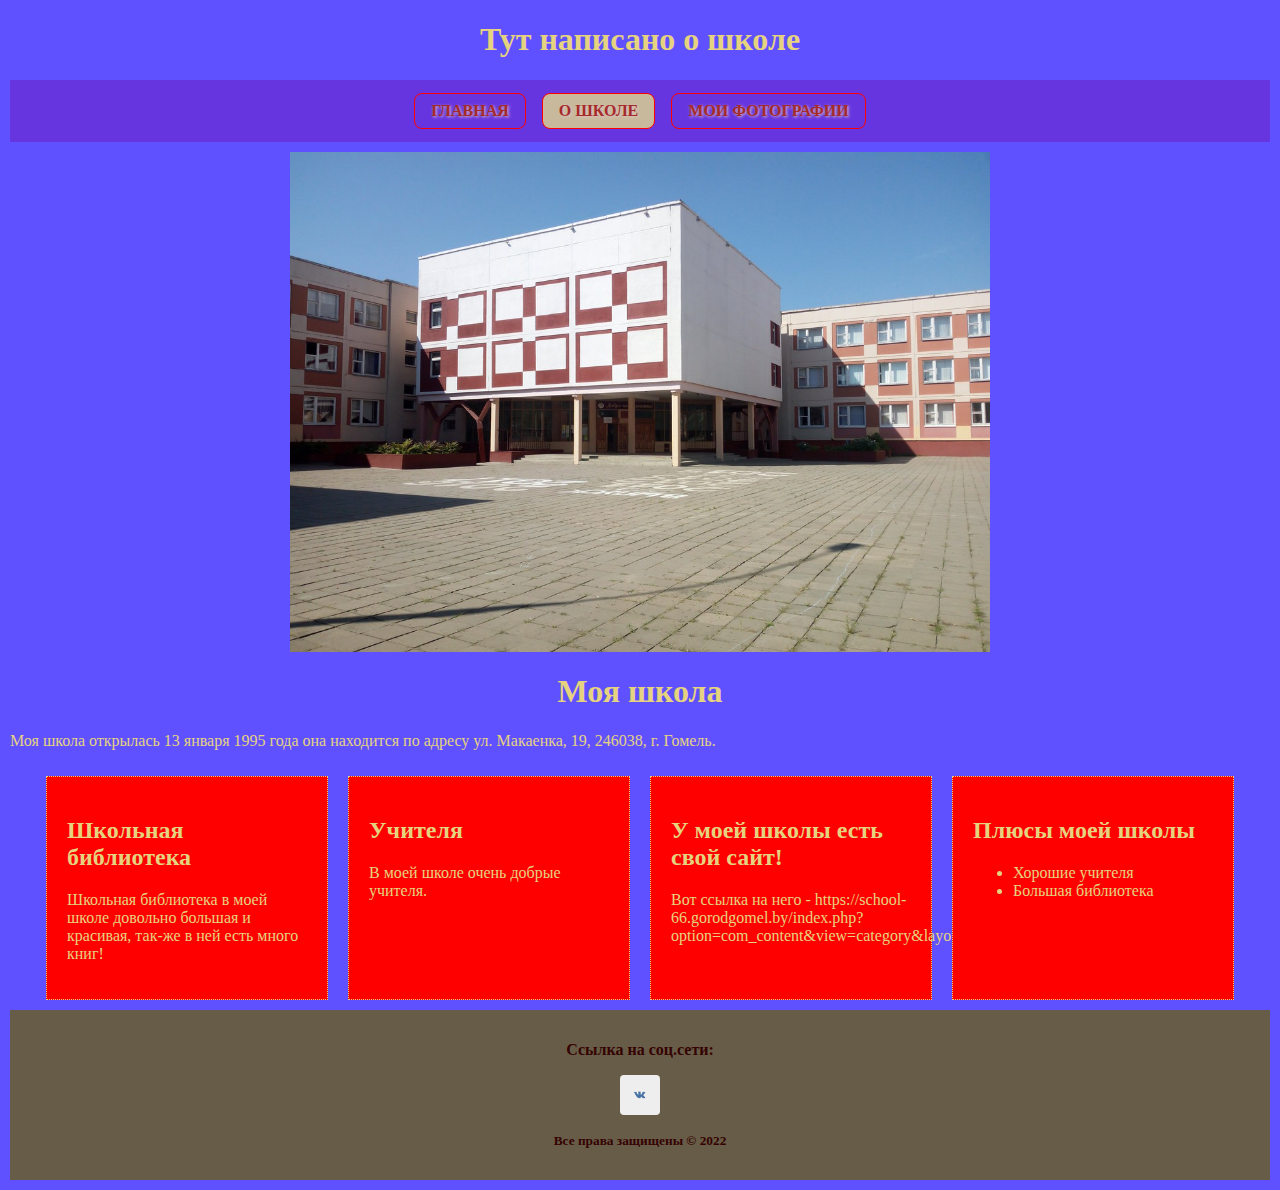
<file: school.html>
<!DOCTYPE html>
<html lang="en">
<head>
    <meta charset="UTF-8">
    <meta http-equiv="X-UA-Compatible" content="IE=edge">
    <meta name="viewport" content="width=device-width, initial-scale=1.0">
    <title>Коток Иван Александрович</title>
    <link href="style.css" rel="stylesheet">
</head>
<body>
    <header>
        <h1>Тут написано о школе</h1>
        <nav>
            <ul>
                <li><a href="index.html">Главная</a></li>
                <li class="selected"><a href="school.html">О школе</a></li>
                <li><a href="photo.html">Мои фотографии</a></li>
            </ul>
        </nav>
    </header>
    <div class="photo">
        <img src="images/XXL.jpg" width="700" height="500" alt="Это Я">
    </div>
    <main>
        <h1>Моя школа</h1>
        <p> Моя школа открылась 13 января 1995 года она находится по адресу ул. Макаенка, 19, 246038, г. Гомель.
            
        </p>
    </main>
    <div id="container">
    <section>
        <h2>Школьная библиотека</h2>
        <p>Школьная библиотека в моей школе довольно большая и красивая, так-же в ней есть много книг!</p>
    </section>
    <section>
        <h2>Учителя</h2>
        <p>В моей школе очень добрые учителя.</p>
    </section>
    <section>
        <h2>У моей школы есть свой сайт!</h2>
        <p>Вот ссылка на него - https://school-66.gorodgomel.by/index.php?option=com_content&view=category&layout=blog&id=1&Itemid=94&lang=ru</p>
    </section>
    <section>
        <h2>Плюсы моей школы</h2>
        <ul>
            <li>Хорошие учителя</li>
            <li>Большая библиотека</li>
        </ul>
    </section>
</div>
    <footer>
        <div class="info-section">
    <p>Ссылка на соц.сети:</p>
        <ul class="social-icons">
        <li><a class="social-icon-vk" href="https://vk.com/fuckingkotyara" title="Вконтакте"></a></li>
        </ul>
        </div>
        <p><small>Все права защищены &copy; 2022</small></p>
    </footer>
</body>
</html>
</file>
<file: style.css>
html {
  box-sizing: border-box;
}
body {
  background-color: #5f51ff;
  font-family: Georgia, "Times New Roman", Times, serif;
  margin: 0px;
  color: #e6d37f;
}
h1 {
  text-align: center;
}
.photo {
  display: flex;
  justify-content: center;
  margin: 10px;
}
#container {
  display: flex;
  flex-flow: row wrap;
  align-items: stretch;
  justify-content: center;
}
main {
  margin: 10px;
}
section {
  background: red;
  margin: 10px;
  padding: 20px;
  border: 1px dotted #e6d37f;
  width: 240px;
}
nav {
  background-color: #6735e0;
  margin: 10px 10px 0px 10px;
}
nav ul {
  margin: 0px;
  list-style-type: none;
  padding: 5px 0px 5px 0px;
  display: flex;
  justify-content: center;
}
nav ul li {
  display: block;
  border: 1px solid red;
  border-radius: 0.5em;
  padding: 0.5em 1em;
  margin: 0.5em;
  font-weight: bolder;
  text-shadow: 1px 1px 3px #e2c2c2;
  text-transform: uppercase;
}
li.selected {
  background-color: #c8b99c;
}
a:link,
a:visited {
  color: brown;
  text-decoration: none;
}
a:focus a:hover a:active {
  color: darksalmon;
  text-decoration: none;
}
footer {
  background-color: #675c47;
  text-align: center;
  padding: 15px;
  margin: 0px 10px 10px 10px;
  font-weight: bold;
  color: #350202;
}
.social-icons {
  display: flex;
  justify-content: center;
  list-style: none;
  margin-top: 1rem;
  margin-bottom: 1rem;
  padding-left: 0;
}
.social-icons > li {
  margin-left: 0.25rem;
  margin-right: 0.25rem;
}
.social-icons a {
  position: relative;
  background-color: #eee;
  display: block;
  user-select: none;
  transition: background-color 0.3s ease-in-out;
  width: 2.5rem;
  height: 2.5rem;
  border-radius: 0.25rem;
}
.social-icons a:hover {
  background-color: #e0e0e0;
}
.social-icons a::before {
  content: "";
  position: absolute;
  width: 1.2rem;
  height: 1.2rem;
  left: 0.65rem;
  top: 0.65rem;
  background: transparent no-repeat center center;
  background-size: 100% 100%;
}
.social-icons .social-icon-vk::before {
  background-image: url("images/vk.png");
}
</file>
